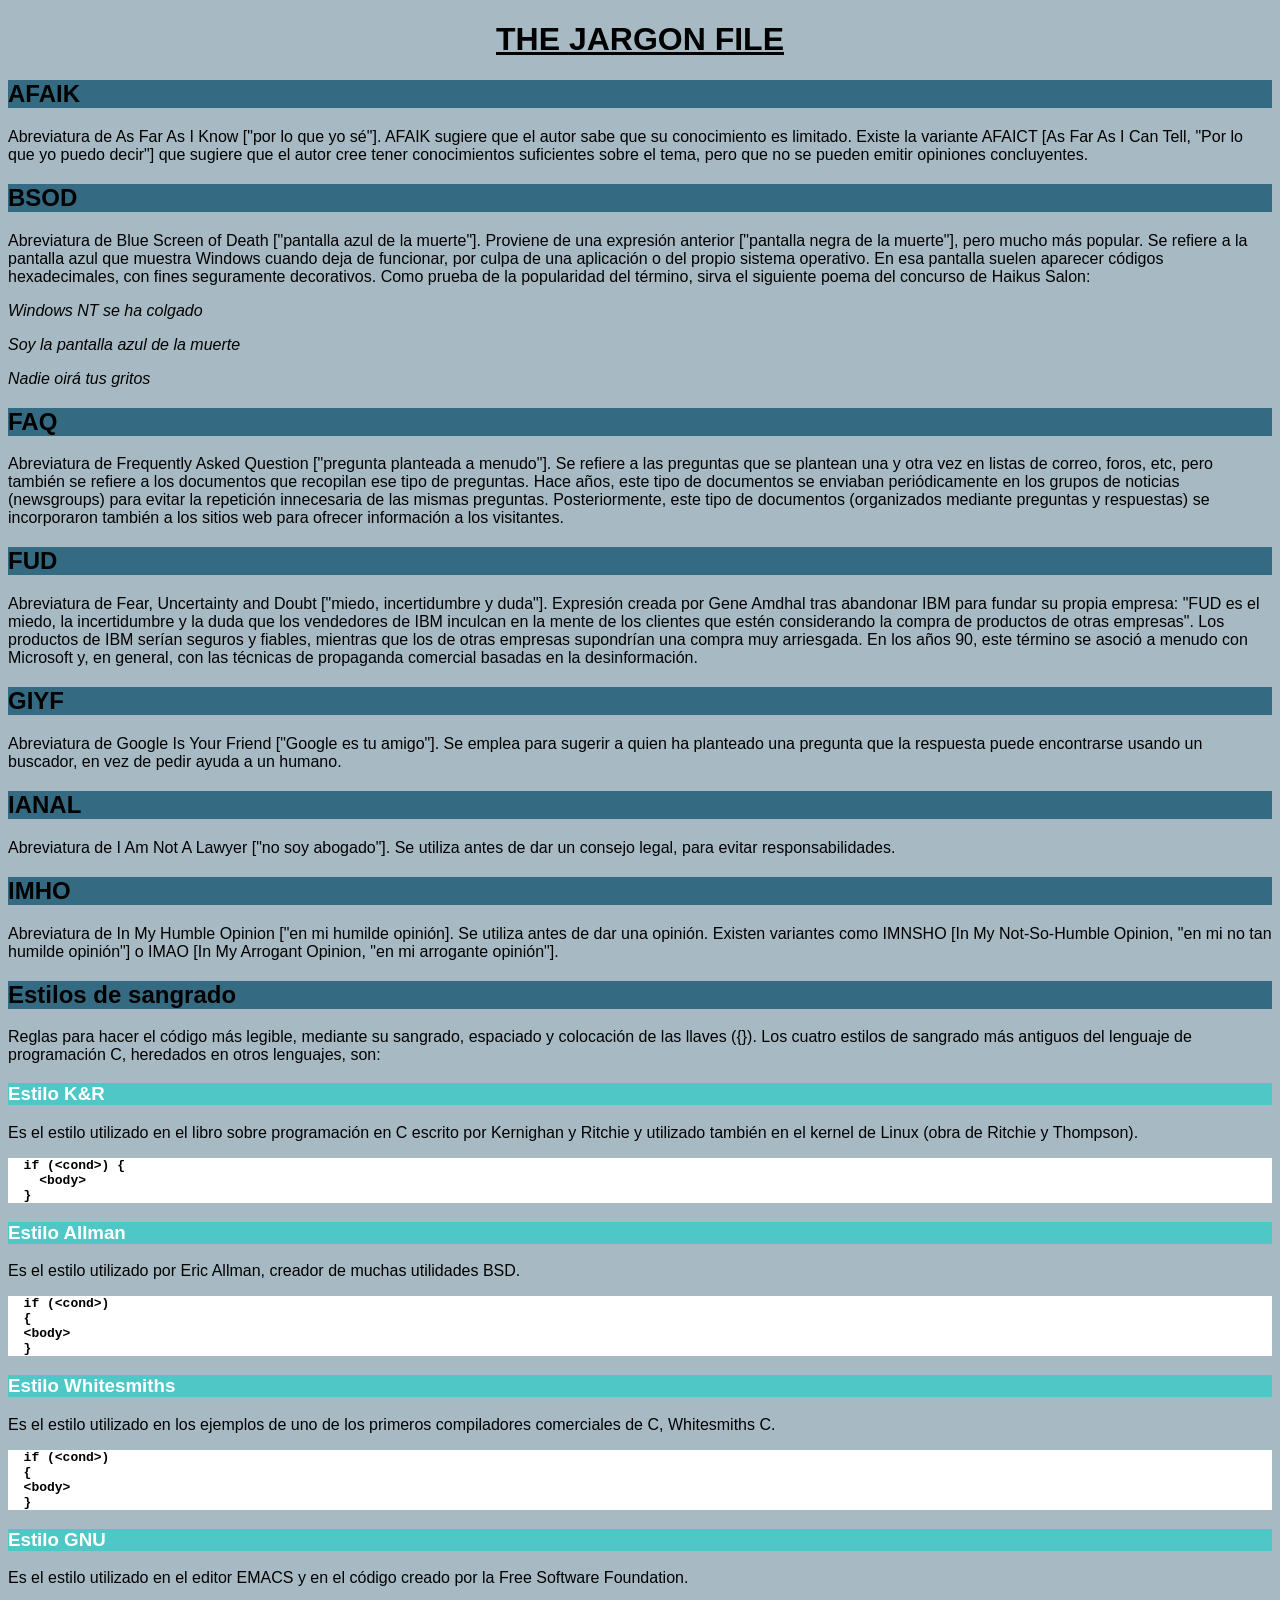
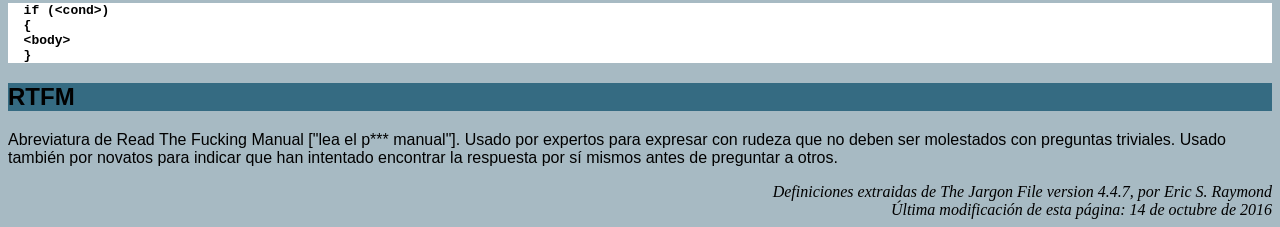
<file: index.html>
<!DOCTYPE html>
<html lang="es">
<head>
  <meta charset="utf-8">
  <title>The Jargon File. Kaide Wu. Ejercicios. Páginas web HTML y hojas de estilo CSS. Bartolomé Sintes Marco. www.mclibre.org</title>
  <link rel="stylesheet" href="estilo.css">
</head>

<body>
  <h1><u>THE JARGON FILE</u></h1>

  <h2>AFAIK</h2>

  <p>Abreviatura de As Far As I Know ["por lo que yo sé"]. AFAIK sugiere que el autor sabe que su conocimiento es limitado. Existe la variante AFAICT [As Far As I Can Tell, "Por lo que yo puedo decir"] que sugiere que el autor cree tener conocimientos suficientes sobre el tema, pero que no se pueden emitir opiniones concluyentes.</p>

  <h2>BSOD</h2>

  <p>Abreviatura de Blue Screen of Death ["pantalla azul de la muerte"]. Proviene de una expresión anterior ["pantalla negra de la muerte"], pero mucho más popular. Se refiere a la pantalla azul que muestra Windows cuando deja de funcionar, por culpa de una aplicación o del propio sistema operativo. En esa pantalla suelen aparecer códigos hexadecimales, con fines seguramente decorativos. Como prueba de la popularidad del término, sirva el siguiente poema del concurso de Haikus Salon:</p>

  <fons-BSDO>
    <p>Windows NT se ha colgado</p>

    <p>Soy la pantalla azul de la muerte</p>

    <p>Nadie oirá tus gritos</p>
  </fons-BSDO>

  <h2>FAQ</h2>

  <p>Abreviatura de Frequently Asked Question ["pregunta planteada a menudo"]. Se refiere a las preguntas que se plantean una y otra vez en listas de correo, foros, etc, pero también se refiere a los documentos que recopilan ese tipo de preguntas. Hace años, este tipo de documentos se enviaban periódicamente en los grupos de noticias (newsgroups) para evitar la repetición innecesaria de las mismas preguntas. Posteriormente, este tipo de documentos (organizados mediante preguntas y respuestas) se incorporaron también a los sitios web para ofrecer información a los visitantes.</p>

  <h2>FUD</h2>

  <p>Abreviatura de Fear, Uncertainty and Doubt ["miedo, incertidumbre y duda"]. Expresión creada por Gene Amdhal tras abandonar IBM para fundar su propia empresa: "FUD es el miedo, la incertidumbre y la duda que los vendedores de IBM inculcan en la mente de los clientes que estén considerando la compra de productos de otras empresas". Los productos de IBM serían seguros y fiables, mientras que los de otras empresas supondrían una compra muy arriesgada. En los años 90, este término se asoció a menudo con Microsoft y, en general, con las técnicas de propaganda comercial basadas en la desinformación.</p>

  <h2>GIYF</h2>

  <p> Abreviatura de Google Is Your Friend ["Google es tu amigo"]. Se emplea para sugerir a quien ha planteado una pregunta que la respuesta puede encontrarse usando un buscador, en vez de pedir ayuda a un humano.

  <h2>IANAL</h2>

  <p>Abreviatura de I Am Not A Lawyer ["no soy abogado"]. Se utiliza antes de dar un consejo legal, para evitar responsabilidades.</p>

  <h2>IMHO</h2>

  <p>Abreviatura de In My Humble Opinion ["en mi humilde opinión]. Se utiliza antes de dar una opinión. Existen variantes como IMNSHO [In My Not-So-Humble Opinion, "en mi no tan humilde opinión"] o IMAO [In My Arrogant Opinion, "en mi arrogante opinión"].</p>

  <h2>Estilos de sangrado</h2>

  <p>Reglas para hacer el código más legible, mediante su sangrado, espaciado y colocación de las llaves ({}). Los cuatro estilos de sangrado más antiguos del lenguaje de programación C, heredados en otros lenguajes, son:</p>

  <h3>Estilo K&amp;R</h3>

  <p>Es el estilo utilizado en el libro sobre programación en C escrito por Kernighan y Ritchie y utilizado también en el kernel de Linux (obra de Ritchie y Thompson).</p>

<pre>
  if (&lt;cond&gt;) {
    &lt;body&gt;
  }
</pre>

  <h3>Estilo Allman</h3>

  <p>Es el estilo utilizado por Eric Allman, creador de muchas utilidades BSD.</p>

<pre>
  if (&lt;cond&gt;)
  {
  &lt;body&gt;
  }
</pre>

<h3>Estilo Whitesmiths</h3>

  <p>Es el estilo utilizado en los ejemplos de uno de los primeros compiladores comerciales de C, Whitesmiths C.</p>

<pre>
  if (&lt;cond&gt;)
  {
  &lt;body&gt;
  }
</pre>

<h3>Estilo GNU</h3>

  <p>Es el estilo utilizado en el editor EMACS y en el código creado por la Free Software Foundation.</p>

<pre>
  if (&lt;cond&gt;)
  {
  &lt;body&gt;
  }
</pre>

  <h2>RTFM</h2>

  <p>Abreviatura de Read The Fucking Manual ["lea el p*** manual"]. Usado por expertos para expresar con rudeza que no deben ser molestados con preguntas triviales. Usado también por novatos para indicar que han intentado encontrar la respuesta por sí mismos antes de preguntar a otros.</p>

  <address>Definiciones extraidas de The Jargon File version 4.4.7, por Eric S. Raymond<br>

  Última modificación de esta página: 14 de octubre de 2016</address>
</body>
</html>
</file>
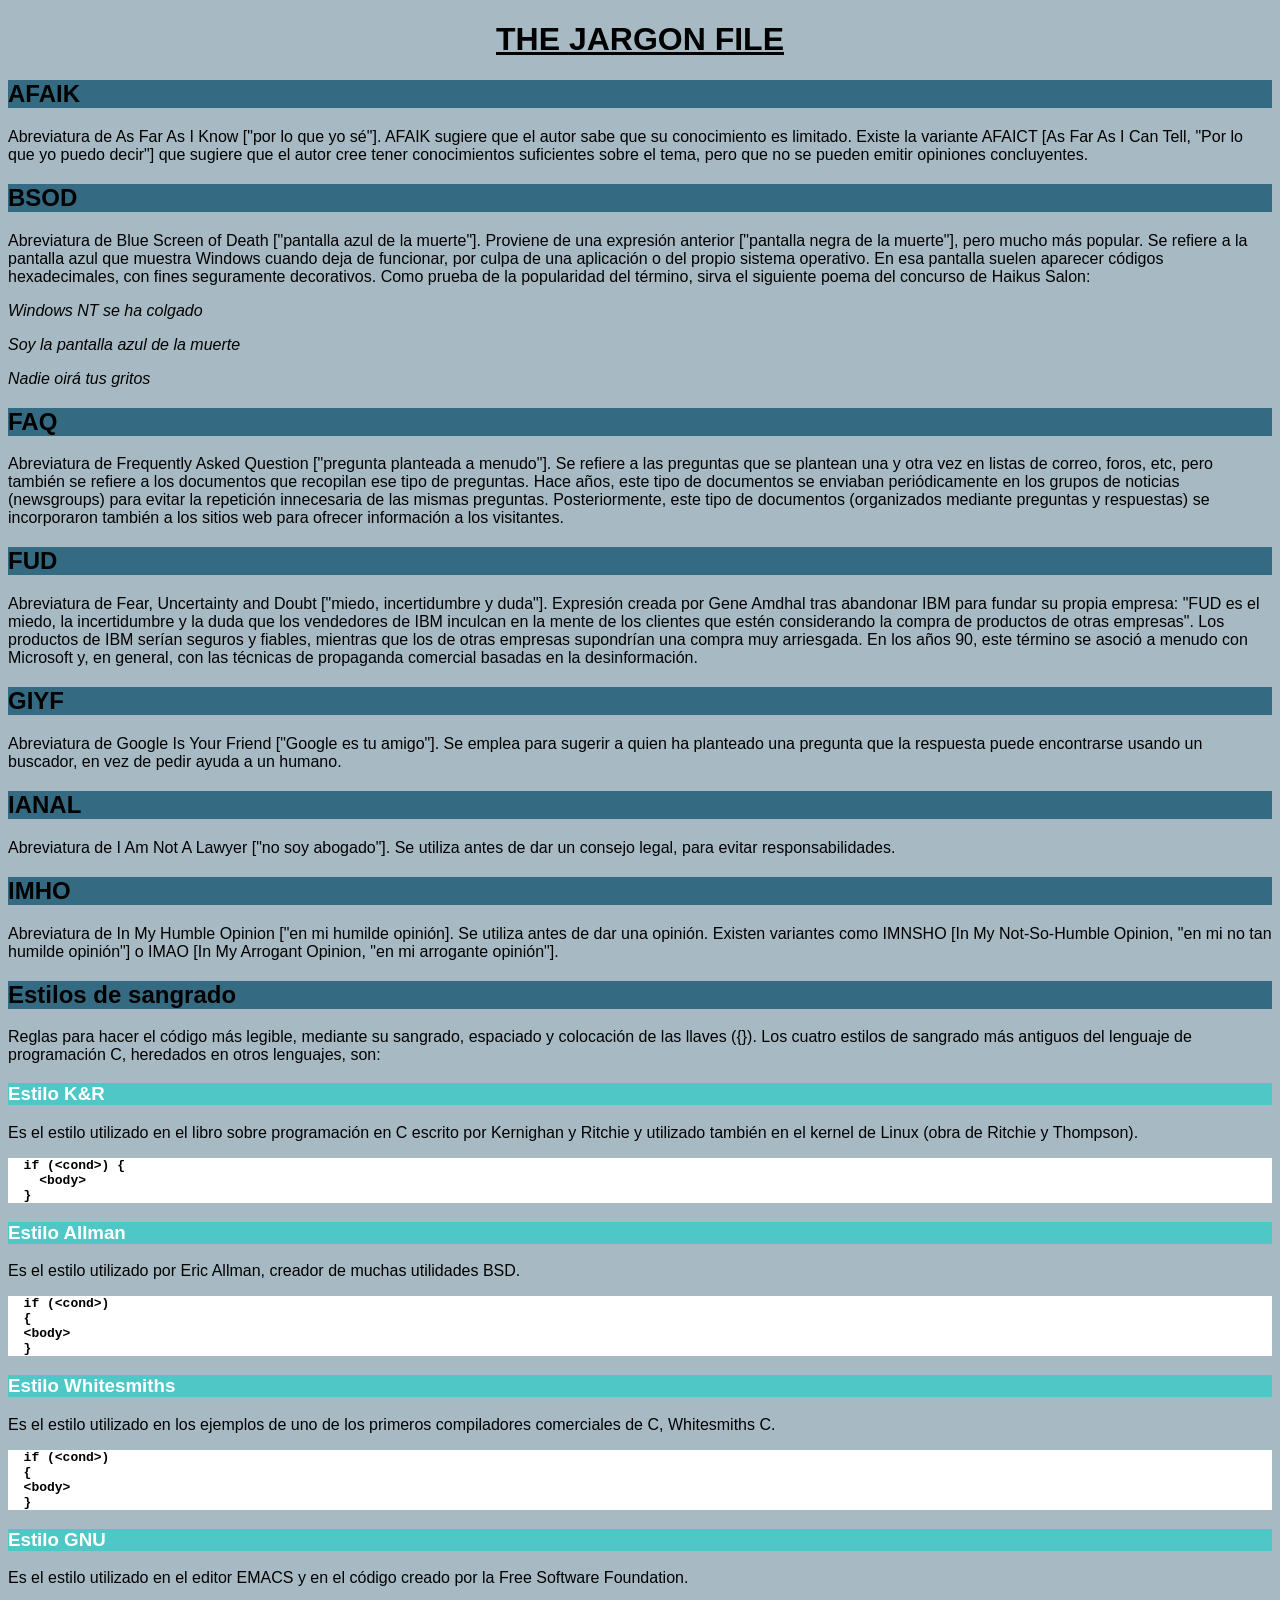
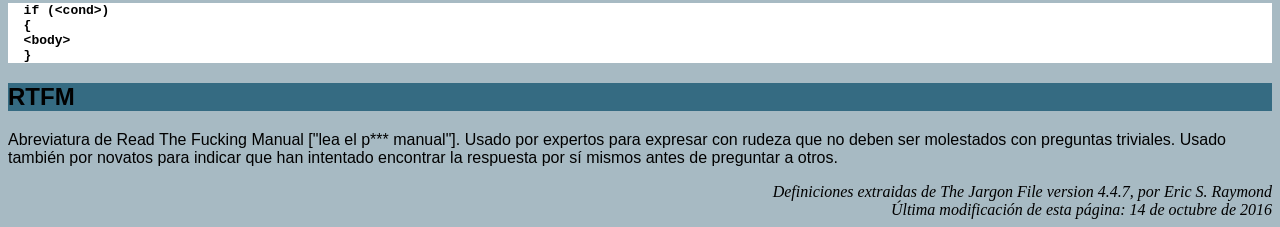
<file: jargon-file.html>
<!DOCTYPE html>
<html lang="es">
<head>
  <meta charset="utf-8">
  <title>The Jargon File. Kaide Wu. Ejercicios. Páginas web HTML y hojas de estilo CSS. Bartolomé Sintes Marco. www.mclibre.org</title>
  <link rel="stylesheet" href="estilo.css">
</head>

<body>
  <h1><u>THE JARGON FILE</u></h1>

  <h2>AFAIK</h2>

  <p>Abreviatura de As Far As I Know ["por lo que yo sé"]. AFAIK sugiere que el autor sabe que su conocimiento es limitado. Existe la variante AFAICT [As Far As I Can Tell, "Por lo que yo puedo decir"] que sugiere que el autor cree tener conocimientos suficientes sobre el tema, pero que no se pueden emitir opiniones concluyentes.</p>

  <h2>BSOD</h2>

  <p>Abreviatura de Blue Screen of Death ["pantalla azul de la muerte"]. Proviene de una expresión anterior ["pantalla negra de la muerte"], pero mucho más popular. Se refiere a la pantalla azul que muestra Windows cuando deja de funcionar, por culpa de una aplicación o del propio sistema operativo. En esa pantalla suelen aparecer códigos hexadecimales, con fines seguramente decorativos. Como prueba de la popularidad del término, sirva el siguiente poema del concurso de Haikus Salon:</p>

  <fons-BSDO>
    <p>Windows NT se ha colgado</p>

    <p>Soy la pantalla azul de la muerte</p>

    <p>Nadie oirá tus gritos</p>
  </fons-BSDO>

  <h2>FAQ</h2>

  <p>Abreviatura de Frequently Asked Question ["pregunta planteada a menudo"]. Se refiere a las preguntas que se plantean una y otra vez en listas de correo, foros, etc, pero también se refiere a los documentos que recopilan ese tipo de preguntas. Hace años, este tipo de documentos se enviaban periódicamente en los grupos de noticias (newsgroups) para evitar la repetición innecesaria de las mismas preguntas. Posteriormente, este tipo de documentos (organizados mediante preguntas y respuestas) se incorporaron también a los sitios web para ofrecer información a los visitantes.</p>

  <h2>FUD</h2>

  <p>Abreviatura de Fear, Uncertainty and Doubt ["miedo, incertidumbre y duda"]. Expresión creada por Gene Amdhal tras abandonar IBM para fundar su propia empresa: "FUD es el miedo, la incertidumbre y la duda que los vendedores de IBM inculcan en la mente de los clientes que estén considerando la compra de productos de otras empresas". Los productos de IBM serían seguros y fiables, mientras que los de otras empresas supondrían una compra muy arriesgada. En los años 90, este término se asoció a menudo con Microsoft y, en general, con las técnicas de propaganda comercial basadas en la desinformación.</p>

  <h2>GIYF</h2>

  <p> Abreviatura de Google Is Your Friend ["Google es tu amigo"]. Se emplea para sugerir a quien ha planteado una pregunta que la respuesta puede encontrarse usando un buscador, en vez de pedir ayuda a un humano.

  <h2>IANAL</h2>

  <p>Abreviatura de I Am Not A Lawyer ["no soy abogado"]. Se utiliza antes de dar un consejo legal, para evitar responsabilidades.</p>

  <h2>IMHO</h2>

  <p>Abreviatura de In My Humble Opinion ["en mi humilde opinión]. Se utiliza antes de dar una opinión. Existen variantes como IMNSHO [In My Not-So-Humble Opinion, "en mi no tan humilde opinión"] o IMAO [In My Arrogant Opinion, "en mi arrogante opinión"].</p>

  <h2>Estilos de sangrado</h2>

  <p>Reglas para hacer el código más legible, mediante su sangrado, espaciado y colocación de las llaves ({}). Los cuatro estilos de sangrado más antiguos del lenguaje de programación C, heredados en otros lenguajes, son:</p>

  <h3>Estilo K&amp;R</h3>

  <p>Es el estilo utilizado en el libro sobre programación en C escrito por Kernighan y Ritchie y utilizado también en el kernel de Linux (obra de Ritchie y Thompson).</p>

<pre>
  if (&lt;cond&gt;) {
    &lt;body&gt;
  }
</pre>

  <h3>Estilo Allman</h3>

  <p>Es el estilo utilizado por Eric Allman, creador de muchas utilidades BSD.</p>

<pre>
  if (&lt;cond&gt;)
  {
  &lt;body&gt;
  }
</pre>

<h3>Estilo Whitesmiths</h3>

  <p>Es el estilo utilizado en los ejemplos de uno de los primeros compiladores comerciales de C, Whitesmiths C.</p>

<pre>
  if (&lt;cond&gt;)
  {
  &lt;body&gt;
  }
</pre>

<h3>Estilo GNU</h3>

  <p>Es el estilo utilizado en el editor EMACS y en el código creado por la Free Software Foundation.</p>

<pre>
  if (&lt;cond&gt;)
  {
  &lt;body&gt;
  }
</pre>

  <h2>RTFM</h2>

  <p>Abreviatura de Read The Fucking Manual ["lea el p*** manual"]. Usado por expertos para expresar con rudeza que no deben ser molestados con preguntas triviales. Usado también por novatos para indicar que han intentado encontrar la respuesta por sí mismos antes de preguntar a otros.</p>

  <address>Definiciones extraidas de The Jargon File version 4.4.7, por Eric S. Raymond<br>

  Última modificación de esta página: 14 de octubre de 2016</address>
</body>
</html>
</file>
<file: estilo.css>
h1 {

    text-align: center;
    
}

body {
    background-color:hsl(199, 19%, 71%);
    font-family: sans-serif;
}

h2 {
    background-color:hsl(198, 42%, 36%);
}

fons-BSDO{
    font-style: oblique;
}

pre{

    background-color: white;
    font-weight: bold;
    
}

h3{

    color: white;
    background-color: rgb(80, 199, 199);
}

address{

    text-align: right;
    font-family: serif;
}
</file>
